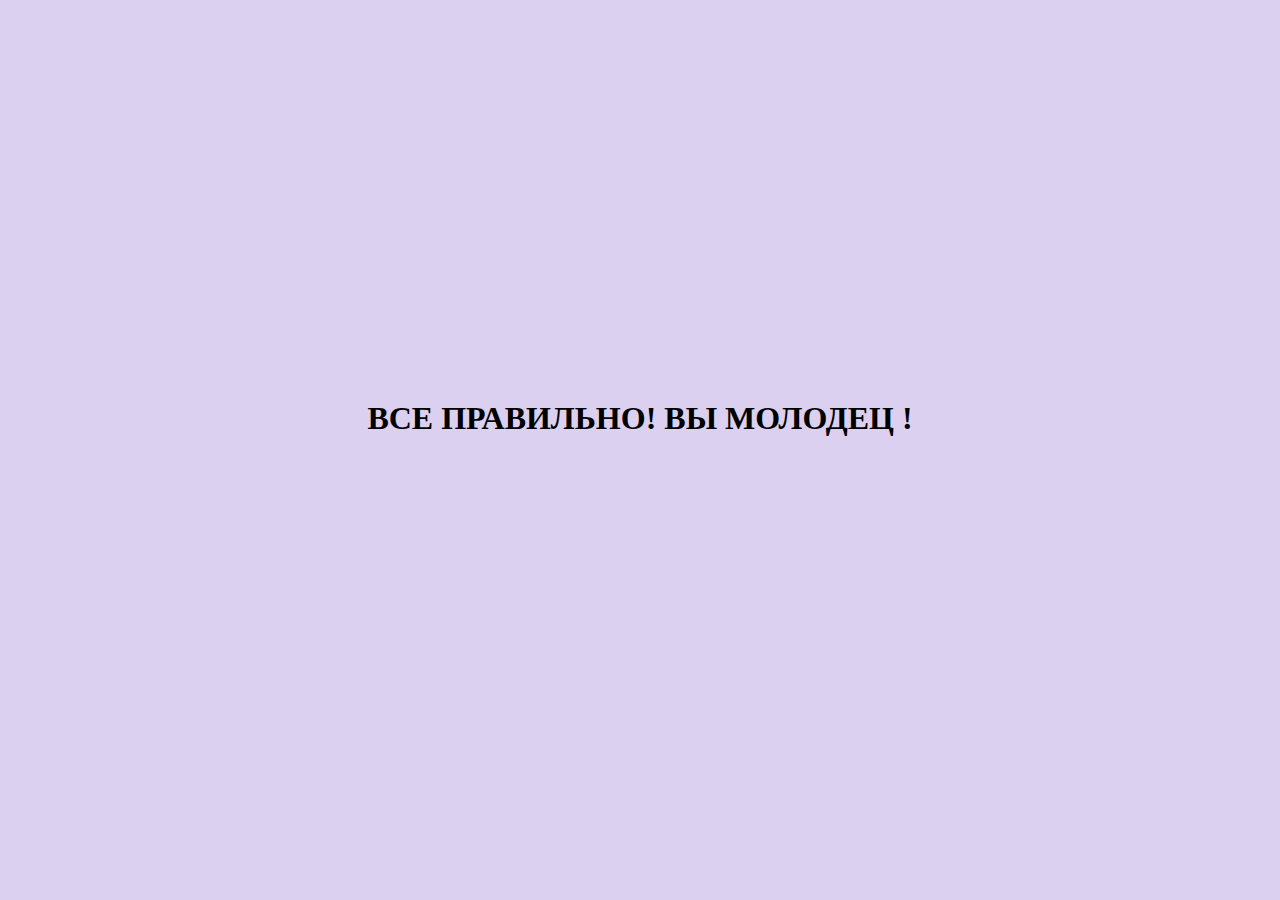
<file: result.html>
<!DOCTYPE html>
<html lang="en">
<head>
    <meta charset="UTF-8">
    <meta name="viewport" content="width=device-width, initial-scale=1.0">
    <title>result</title>
</head>
<body>

<H1 style="text-align: center;margin-top: 400px;">ВСЕ ПРАВИЛЬНО! ВЫ МОЛОДЕЦ !</H1>

</html>

<Style>
    body{
        background-color: rgb(220, 208, 240);
    }
</Style>
</file>
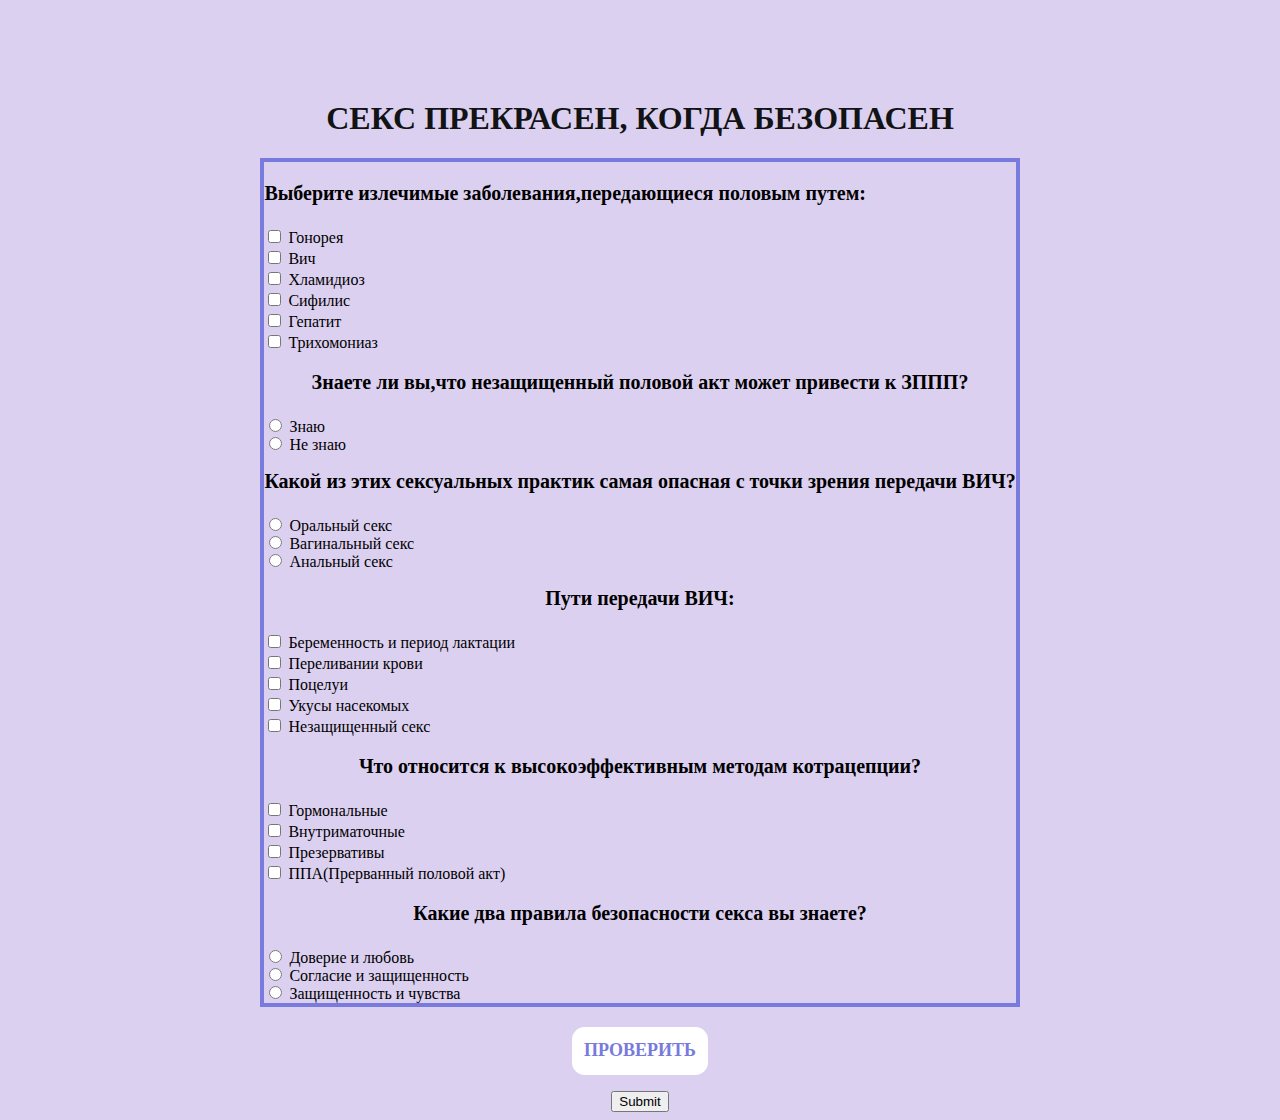
<file: test.html>
<!DOCTYPE html>
<html lang="en">

<head>
  <meta charset="UTF-8">
  <meta name="viewport" content="width=device-width, initial-scale=1.0">
  <title>тест</title>
</head>

<body style="text-align: center">
  
  <h1 style=" margin-top: 100px; color:rgb(17, 19, 20) ;">СЕКС ПРЕКРАСЕН, КОГДА БЕЗОПАСЕН</h1>

  <div class="quiz-container" id="quiz">

  <div style="border: 4px solid rgb(120, 122, 221);display:inline-block">
    <div style="text-align: left;">
      <p  style="font-size: 20px;"><b>Выберите излечимые заболевания,передающиеся половым путем:</b></p>
      <div id="qn2" style="line-height: 2px;">
        <br>
        <label>
          <input type="checkbox" id="c1" name="q1" value="Гонорея" /> Гонорея
        </label>
        </br>

        <br>
        <label>
          <input type="checkbox" id="c2" name="q1" value="Вич" /> Вич
        </label>
        </br>

        <br>
        <label>
          <input type="checkbox" id="c3" name="q1" value="Хламидиоз" /> Хламидиоз
        </label>
        </br>

        <br>
        <label>
          <input type="checkbox" id="c4" name="q1" value="Сифилис" /> Сифилис
        </label>
        </br>

        <br>
        <label>
          <input type="checkbox" id="c5" name="q1" value="Гепатит" /> Гепатит
        </label>
        </br>

        <br>
        <label>
          <input type="checkbox" id="c6" name="q1" value="Трихомониаз" /> Трихомониаз
        </label>
        <br>

      </div>
    </div>

    <p>
      <div id="qn2" style="text-align: left;">
        <p style="font-size: 20px;text-align: center;"><b>Знаете ли вы,что незащищенный половой акт может привести к ЗППП?</b></p>
    </p>
    <div style="line-height: 2px;">
      <br>
      <label>
        <input type="radio" id="1" name="q2" value="Знаю" /> Знаю
      </label>
      </br>

      <br>
      <label>
        <input type="radio" id="2" name="q2" value="1" /> Не знаю
      </label>
      </br>

    </div>
    </div>

    <p>
      <div style="text-align: left;">
        <p style="font-size: 20px;text-align: center;"><b>Какой из этих сексуальных практик самая опасная с точки зрения передачи ВИЧ?</b></p>
    </p>
    <div style="line-height: 2px;">
      <br>
      <label>
        <input type="radio" id="1" name="q3" value="Оральный секс" /> Оральный секс
      </label>
      </br>

      <br>
      <label>
        <input type="radio" id="2" name="q3" value="Вагинальный секс" /> Вагинальный секс
      </label>
      </br>

      <br>
      <label>
        <input type="radio" id="3" name="q3" value="Анальный секс" /> Анальный секс
      </label>
      </br>

    </div>
    </div>

    <p>
      <div style="text-align: left;">
        <p style="font-size: 20px;text-align: center;"><b>Пути передачи ВИЧ:</b></p>
    </p>
    <div style="line-height: 2px;">
      <br>
      <label>
        <input type="checkbox" id="1" name="q4" value="Беременность и период лактации" /> Беременность и период лактации
      </label>
      </br>

      <br>
      <label>
        <input type="checkbox" id="2" name="q4" value="Переливании крови" /> Переливании крови
      </label>
      </br>

      <br>
      <label>
        <input type="checkbox" id="3" name="q4" value="Поцелуи" /> Поцелуи
      </label>
      </br>

      <br>
      <label>
        <input type="checkbox" id="4" name="q4" value="Укусы насекомых" /> Укусы насекомых
      </label>
      </br>

      <br>
      <label>
        <input type="checkbox" id="5" name="q4" value="Незащищенный секс " /> Незащищенный секс
      </label>
      </br>

    </div>
    </div>

    <p>
      <div style="text-align: left;">
        <p style="font-size: 20px;text-align: center;"><b>Что относится к высокоэффективным методам котрацепции?</b></p>
    </p>
    <div style="line-height: 2px; " required>
      <br>
      <label>
        <input type="checkbox" id="1" name="q5" value="Гормональные  " /> Гормональные
      </label>
      </br>

      <br>
      <label>
        <input type="checkbox" id="2" name="q5" value="Внутриматочные" /> Внутриматочные
      </label>
      </br>

      <br>
      <label>
        <input type="checkbox" id="3" name="q5" value="Презервативы" /> Презервативы
      </label>
      </br>

      <br>
      <label>
        <input type="checkbox" id="4" name="q5" value="ППА(Прерванный половой акт)" /> ППА(Прерванный половой акт)
      </label>
      </br>

    </div>
    </div>

    <p>
      <div style="text-align: left;">
        <p style="font-size: 20px;text-align: center;"><b>Какие два правила безопасности секса вы знаете?</b></p>
    </p>
    <div style="line-height: 2px;">
      <br>
      <label>
        <input type="radio" id="1" name="q6" value="Доверие и любовь" /> Доверие и любовь
      </label>
      </br>

      <br>
      <label>
        <input type="radio" id="2" name="q6" value="Согласие защищенность" /> Согласие и защищенность
      </label>
      </br>

      <br>
      <label>
        <input type="radio" id="3" name="q6" value="Защищенность и чувства" /> Защищенность и чувства
      </label>
      </br>
      <br></br>

    </div>
    </div>
  </div>
</div>
  <p>
    <div style="text-align: center;">
      <a class="btn" href="result.html"> Проверить </a>

    </div>
  </p>

</body>
<button id="submit">Submit</button>
<script src="test.js"></script>

<style>
  body {
    background-color: rgb(220, 208, 240);
  }
  
  .btn {
    background-color: white;
    font-size: 20px;
    text-transform: uppercase;
    color: rgb(120, 122, 221);
    border: 2px;
    font-weight: bold;
    border-radius: 0.7em;
    display: inline-block;
    padding: 12px;
    text-decoration: none;
    font-family: Tahoma;
    font-size: 18px;
    line-height: 1.3;
  }
</style>

</html>
</file>
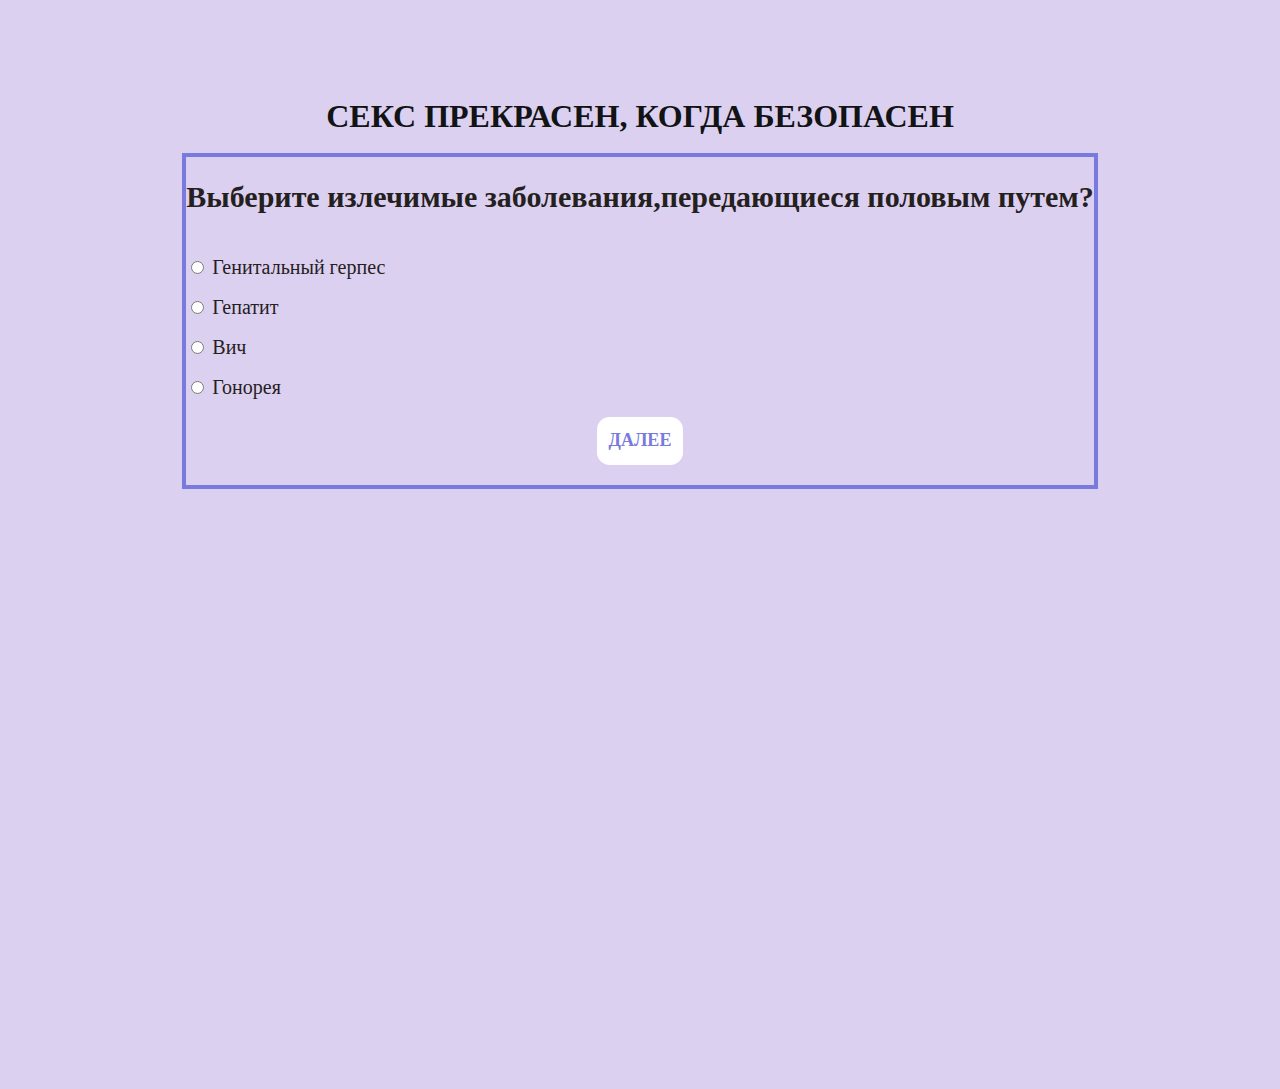
<file: test2.html>
<!DOCTYPE html>
<html lang="en" >
<head>
  <meta charset="UTF-8">
  <title>CodePen - Quiz App</title>
  <link rel="stylesheet" href="./style.css">

</head>
<body style="text-align: center;">
    <h1 style=" margin-top: 100px; color:rgb(17, 19, 20) ;">СЕКС ПРЕКРАСЕН, КОГДА БЕЗОПАСЕН</h1>
<div class="quiz-container" id="quiz">

<div style="text-align: left;border: 4px solid rgb(120, 122, 221);display:inline-block" >
   <h2 id="question">Question is loading...</h2>

  <br>
    <input type="radio" name="answer" id="a" class="answer" />
    <label for="a" id="a_text">Answer...</label>
</br>
  <br>
    <input type="radio" name="answer" id="b" class="answer" />
    <label for="b" id="b_text">Answer...</label>
</br>
  <br>
    <input type="radio" name="answer" id="c" class="answer" />
    <label for="c" id="c_text">Answer...</label>
</br>
  <br>
    <input type="radio" name="answer" id="d" class="answer" />
    <label for="d" id="d_text">Answer...</label>
</br>
<p style="text-align: center;"><button id="submit" class="btn" >Далее</button></p>
</div >

</div >

</body>
</html>

<script  src="test.js"></script>

<style>
    body {
      background-color: rgb(220, 208, 240);
    }
    
    .btn {
      background-color: white;
      font-size: 20px;
      text-transform: uppercase;
      color: rgb(120, 122, 221);
      border: 2px;
      font-weight: bold;
      border-radius: 0.7em;
      display: inline-block;
      padding: 12px;
      text-decoration: none;
      font-family: Tahoma;
      font-size: 18px;
      line-height: 1.3;
     
    }
  </style>
</file>
<file: style.css>
.center-screen {
    display: flex;
    flex-direction: column;
    justify-content: center;
    align-items: center;
    text-align: center;
    min-height: 100vh;
  }

  div{
    font-size: 20px;
    margin-bottom: 300px;
    margin-left: auto;
  }

  h1{
    text-align: center;
  }

  body{
    color: rgb(36, 32, 30);
    line-height: 1;
  }


  .btn{
    background-color: white;
    font-size: 20px;
    text-transform: uppercase;
    color:  rgb(120, 122, 221);
    border: 2px; 
    font-weight: bold;
    border-radius: 0.7em;

    display: inline-block;
    padding: 12px;
    text-decoration: none;
    font-family: Tahoma;
    font-size: 18px;
    line-height: 1.3;
  
  }
</file>
